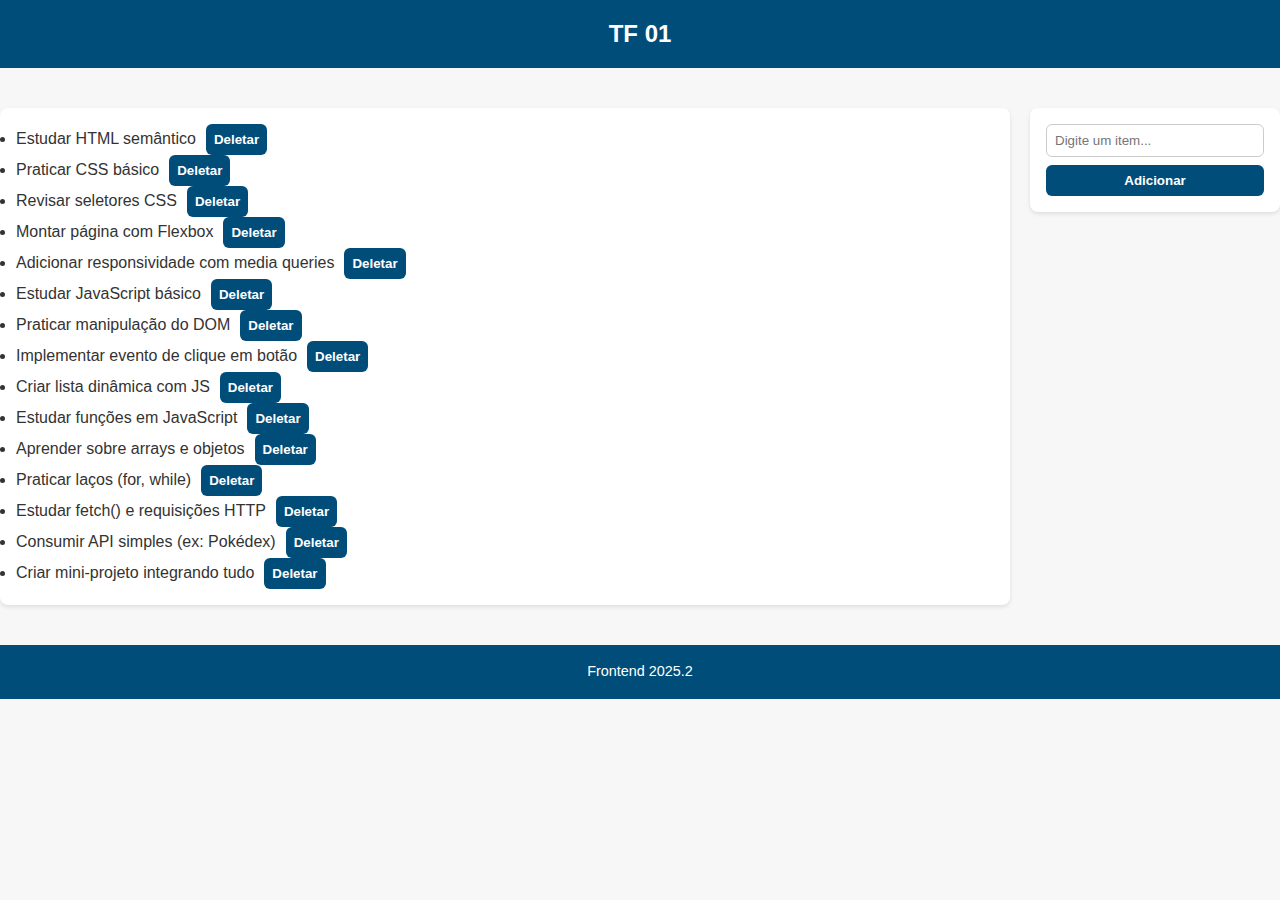
<file: public/index.html>
<!DOCTYPE html>
<html lang="pt-BR">

<head>
  <meta charset="UTF-8" />
  <meta name="viewport" content="width=device-width, initial-scale=1" />
  <title>TF 01</title>
  <link rel="stylesheet" href="./app.css">

</head>

<body>

  <header>
    <h1>TF 01</h1>
  </header>

  <main>

    <article>
      <section id="list-wrapper" class="list"></section>
    </article>
    <aside>
      <input type="text" id="list-add" name="list-add" placeholder="Digite um item..." />
      <button class="btn" type="button">Adicionar</button>
    </aside>
  </main>

  <footer>
    <div>Frontend 2025.2</div>
  </footer>

  <script src="./app.js" defer></script>
</body>

</html>
</file>
<file: public/app.css>
/* Reset rápido */
* {
    margin: 0;
    padding: 0;
    box-sizing: border-box;
    font-family: Arial, Helvetica, sans-serif;
}

body {
    background: #f7f7f7;
    color: #333;
    line-height: 1.5;
    display: flex;
    flex-direction: column;
    min-height: 100vh;
}

header,
.header,
footer,
.footer {
    background: #004d7a;
    color: #fff;
    text-align: center;
    padding: 1rem;
}

header h1,
.header h1 {
    font-size: 1.5rem;
}

main,
.main {
    padding: 40px 0;
    display: flex;
    gap: 20px;
    max-width: 1400px;
    margin: 0 auto;
    width: 100%;
}

/* Artigo com imagem e lista */
article,
.article {
    flex: 1;
    background: #fff;
    padding: 1rem;
    border-radius: 8px;
    box-shadow: 0 2px 4px rgba(0, 0, 0, 0.1);
}

aside img,
.aside img {
    max-width: 120px;
    display: block;
    margin: 0 auto 1rem;
}

.list {
    display: flex;
    gap: 10px;
    flex-direction: column;
}

/* Aside com input */
aside,
.aside {
    flex: 0 0 250px;
    background: #fff;
    padding: 1rem;
    border-radius: 8px;
    box-shadow: 0 2px 4px rgba(0, 0, 0, 0.1);
    display: flex;
    flex-direction: column;
    gap: 0.5rem;
    height: fit-content;
}

input[type="text"] {
    padding: 0.5rem;
    border: 1px solid #ccc;
    border-radius: 6px;
    outline: none;
}

button {
    padding: 0.5rem;
    background: #004d7a;
    color: #fff;
    border: none;
    border-radius: 6px;
    cursor: pointer;
    font-weight: bold;
}

button:hover {
    background: #003853;
}

footer,
.footer {
    font-size: 0.9rem;
}


.list-names li {
    gap: 5px;
    background: #fff;
    margin-bottom: 10px;
    padding: 12px 16px;
    border-radius: 6px;
    display: flex;
    justify-content: space-between;
    align-items: center;
    box-shadow: 0 2px 4px rgba(0, 0, 0, 0.1);
}

/* Botão excluir */
.list-names button {
    padding: 6px 12px;
    background-color: #dc3545;
    color: #fff;
    border: none;
    border-radius: 4px;
    font-size: 0.9rem;
    cursor: pointer;
    transition: background 0.3s;
}

.list-names button:hover {
    background-color: #a71d2a;
}
</file>
